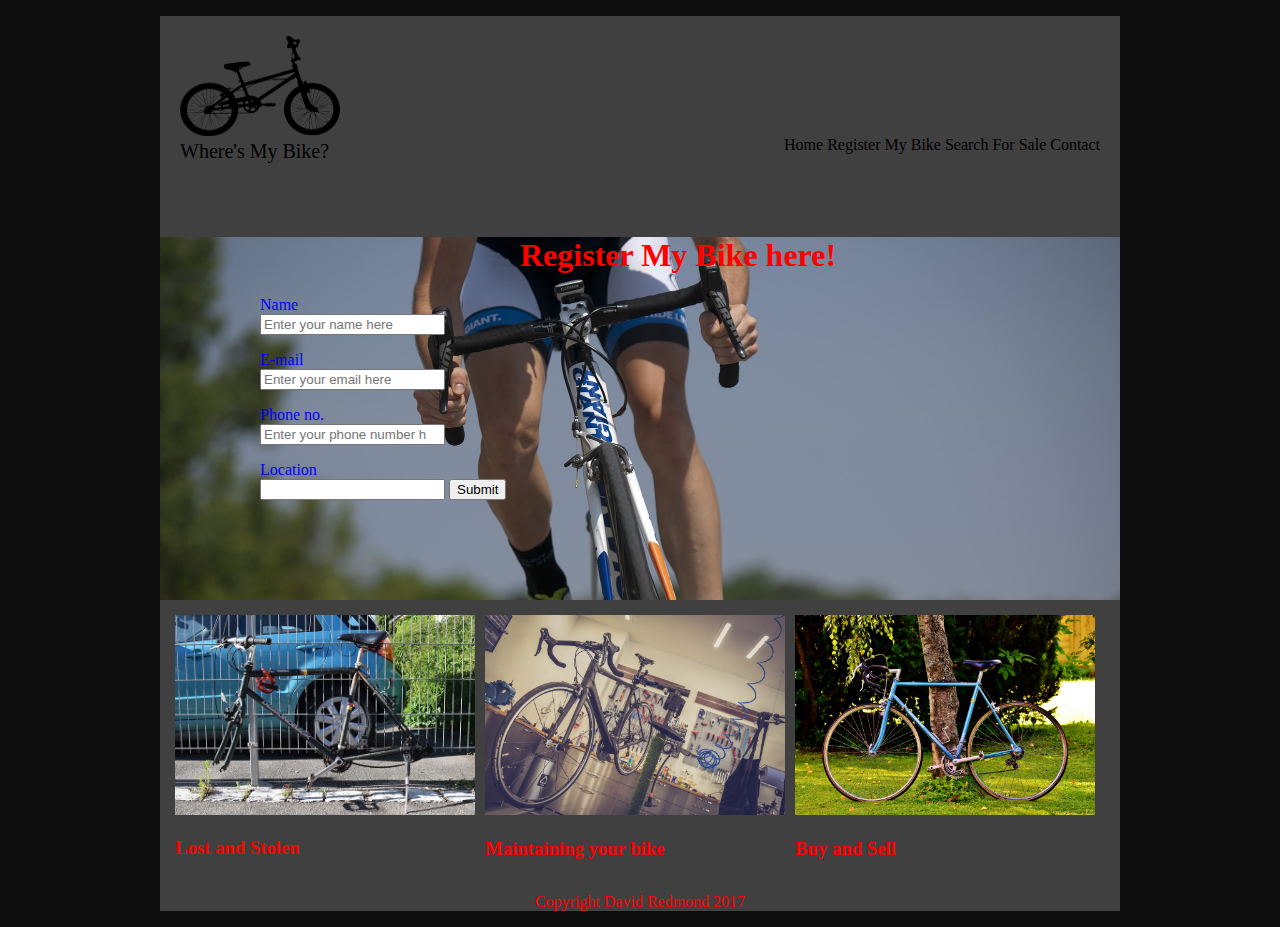
<file: Bike register website/index.html>
<!DOCTYPE html>
<html>
	<head>
		<title>Where's my bike</title>
			<link rel="stylesheet" type="text/css" href="style.css">
			<script type="text/javascript"></script>

	</head>
<body>
<!-- HEADER BELOW ******************************************************** --> 

	<header>
		<div class="logo">
			<img src="images/logo.png">
			<p>Where's My Bike?</p>
		</div>

		<div class="navbar">
				<ul>
					<li><a href="index.html">Home</a></li>
					<li><a href="register-my-bike.html">Register My Bike</a></li>
					<li><a href="search.html">Search</a></li>
					<li><a href="sale.html">For Sale</a></li>
					<li><a href="contact.html">Contact</a></li>
				</ul>
		</div>
	</header>

<!-- MAIN BODY BELOW ******************************************************** --> 

	<div class=>
		<div class="main01">
			<h1>Register My Bike here!</h1>
			<form class="reg-bike">
				<p>Name </p><input type="name" name="name" placeholder="Enter your name here">
				<p>E-mail </p><input type="email" name="email" placeholder="Enter your email here">
				<p>Phone no. </p><input type="number" name="phone" placeholder="Enter your phone number here">
				<p>Location </p><input type="text" name="">
				<input type="button" value="Submit">
			</form>			
		</div>	
		<div class="box">
			<div class="home-gal"><a href="search.html">
				<img src="images/stolen.jpg">
					<h3>Lost and Stolen</h3></a>
			</div>
			<div class="home-gal"><a href="tips.html">
				<img src="images/garage.jpg">
					<h3>Maintaining your bike</h3></a>
			</div>
			<div class="home-gal"><a href="sale.html">
				<img src="images/buy+sell.jpg">
					<h3>Buy and Sell</h3></a>
			</div>
			
			
		</div>	
	</div>





	<!-- FOOTER BELOW ******************************************************** --> 
	<footer>
		<p>Copyright David Redmond 2017</p>

	</footer>
</body>
</html>
</file>
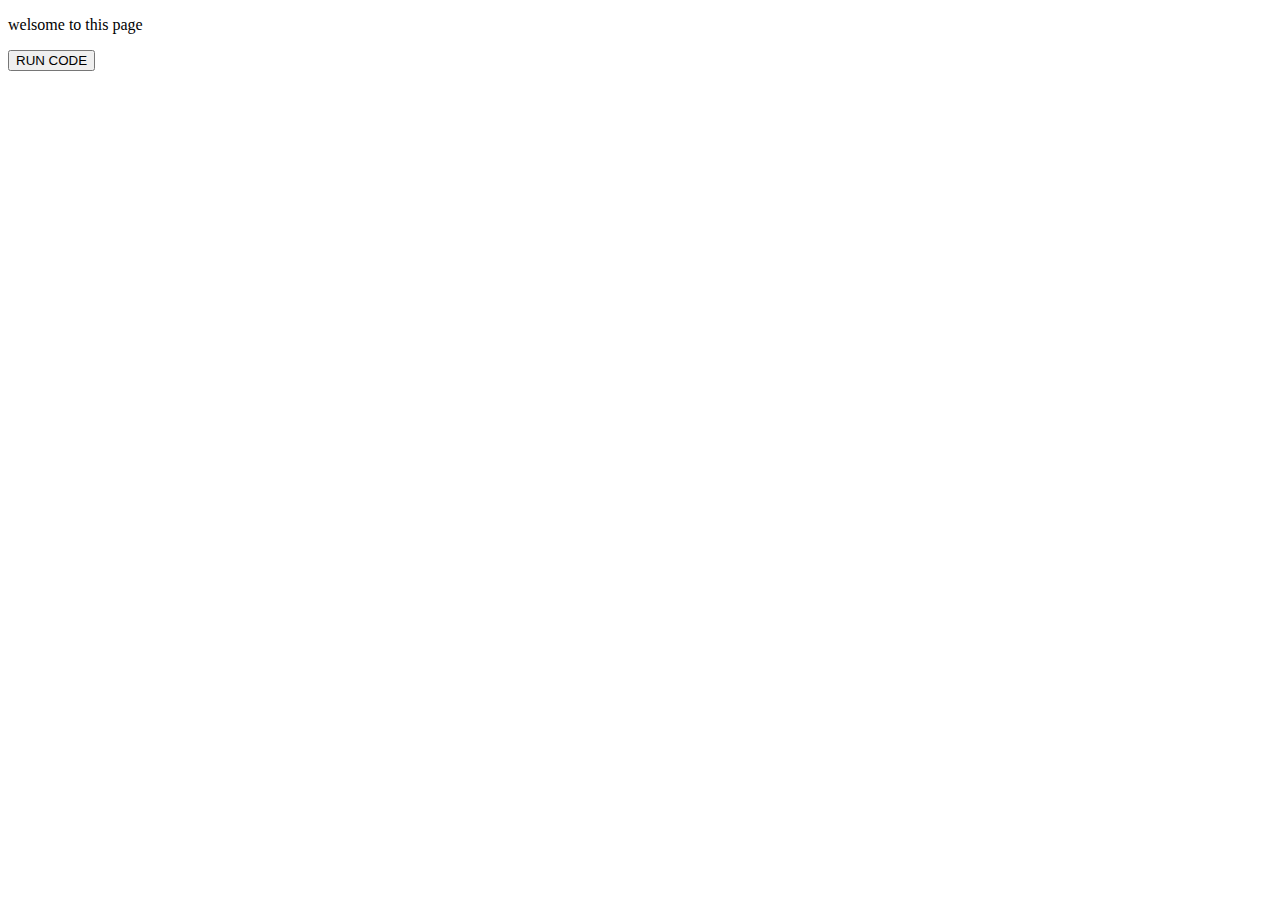
<file: JavaScript exercises/index.html>
<!DOCTYPE html>

<HTML>
<head>
	<title>JS exercises</title>
 
</head>
<body>
	<script src="scripts.js"></script>

<p>welsome to this page</p>


<p id="demo"></p>

<button onclick="findAStringLetter(); ">RUN CODE</button>
</body>
</HTML>
</file>
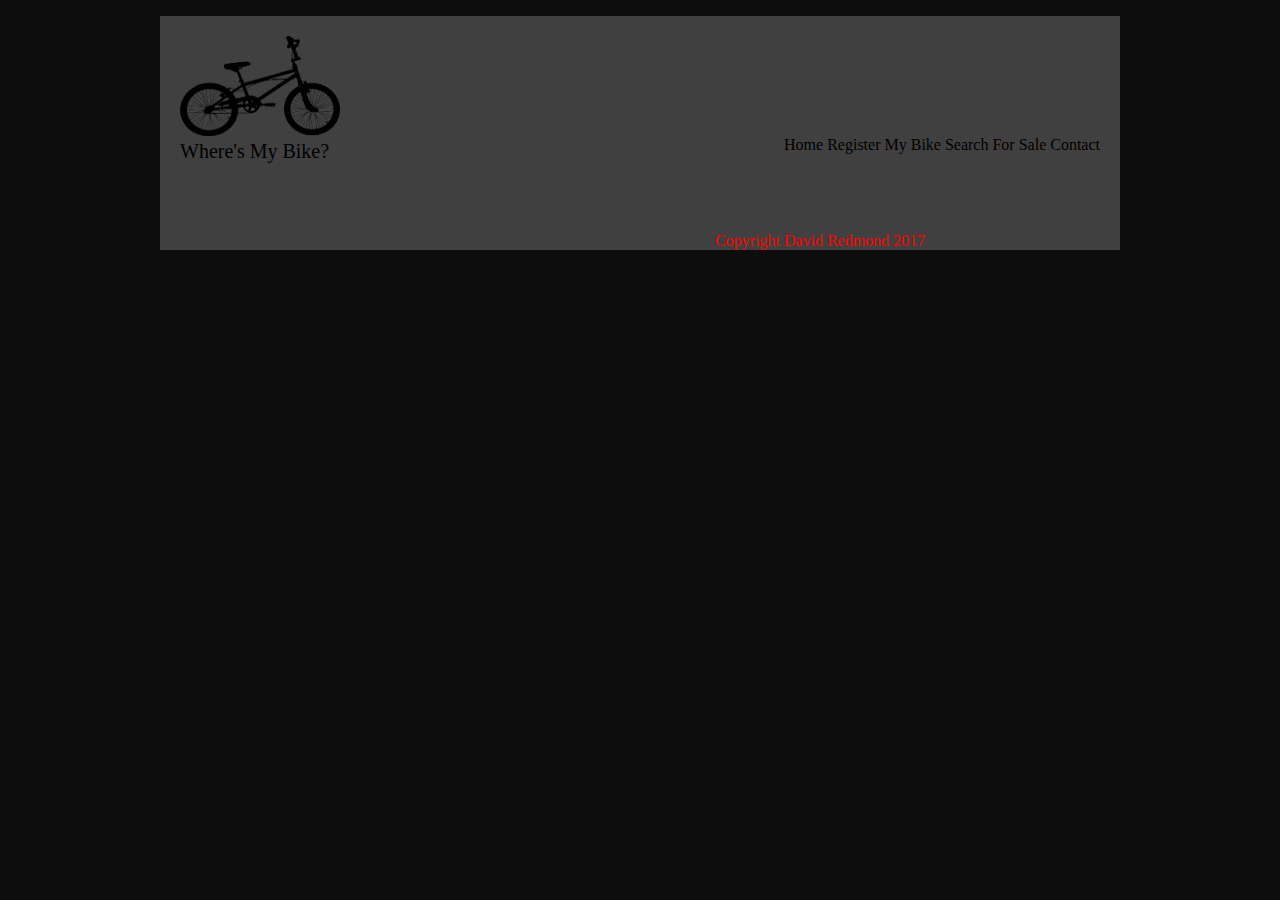
<file: Bike register website/contact.html>
<!DOCTYPE html>
<html>
	<head>
		<title>Where's my bike</title>
			<link rel="stylesheet" type="text/css" href="style.css">
			<script type="text/javascript"></script>

	</head>
<body>
<!-- HEADER BELOW ******************************************************** --> 

	<header>
		<div class="logo">
			<img src="images/logo.png">
			<p>Where's My Bike?</p>
		</div>

		<div class="navbar">
				<ul>
					<li><a href="index.html">Home</a></li>
					<li><a href="register-my-bike.html">Register My Bike</a></li>
					<li><a href="search.html">Search</a></li>
					<li><a href="sale.html">For Sale</a></li>
					<li><a href="contact.html">Contact</a></li>
				</ul>
		</div>
	</header>

<!-- MAIN BODY BELOW ******************************************************** --> 

	<div class=>
	
	</div>





	<!-- FOOTER BELOW ******************************************************** --> 
	<footer>
		<p>Copyright David Redmond 2017</p>

	</footer>
</body>
</html>
</file>
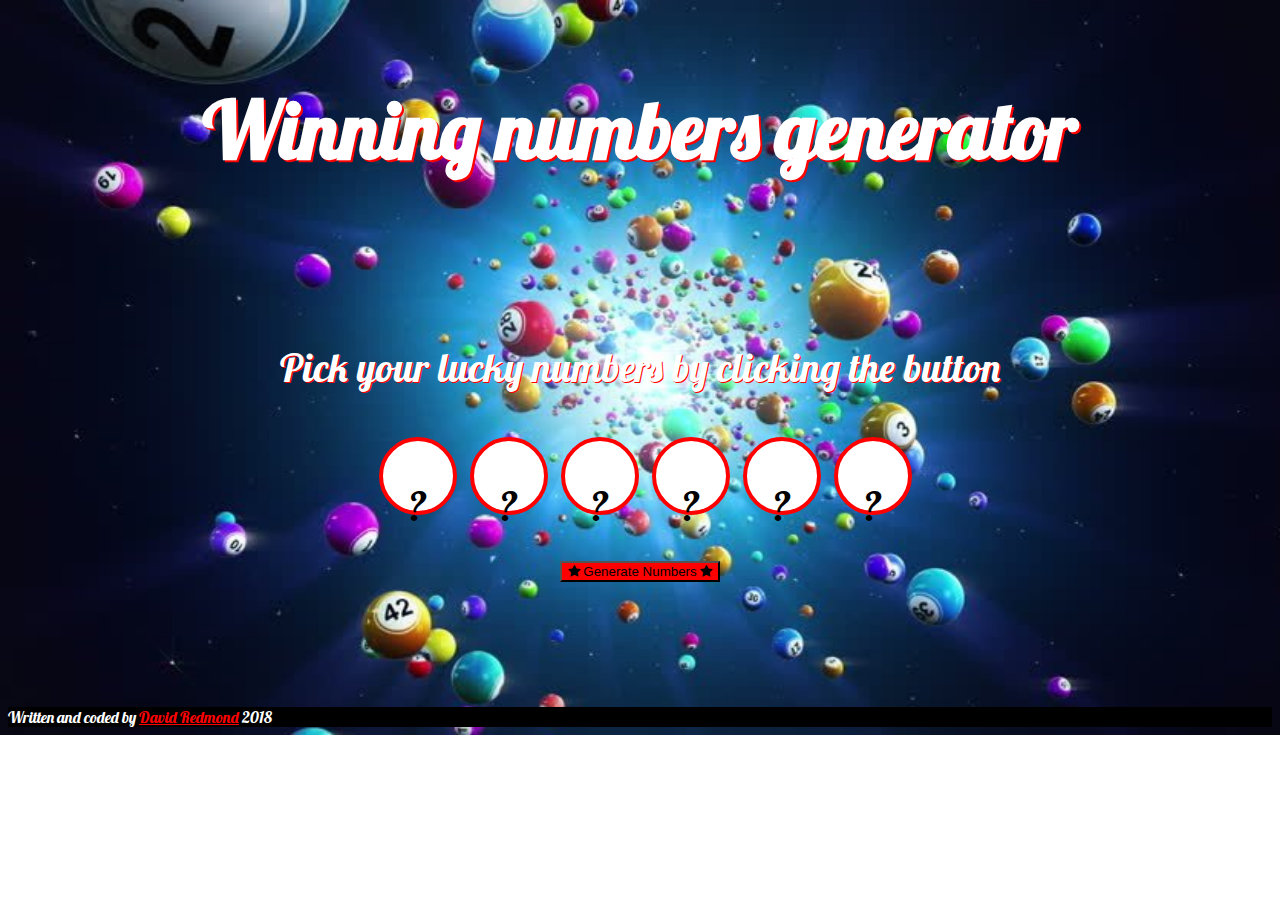
<file: lottery number generator/lotto.html>
<!DOCTYPE html>

<HTML>
<head>
	<title>Lottery number generator</title>
 
<link href="https://fonts.googleapis.com/css?family=Lobster" rel="stylesheet">
	<link rel="stylesheet" href="https://maxcdn.bootstrapcdn.com/bootstrap/4.0.0-beta.2/css/bootstrap.min.css" integrity="sha384-PsH8R72JQ3SOdhVi3uxftmaW6Vc51MKb0q5P2rRUpPvrszuE4W1povHYgTpBfshb" crossorigin="anonymous">
	<link rel="stylesheet" href="https://cdnjs.cloudflare.com/ajax/libs/font-awesome/4.7.0/css/font-awesome.min.css">
	<link rel="stylesheet" type="text/css" href="stylesheet.css">
	
</head>
<body>
<div class="container">
	<header>
		<h1>Winning numbers generator</h1>
		<!--<img class="pic" src="images/transparent4.png">-->
	</header>
		
	<div class="row">
		<div class="col-lg-2">
		</div>
		<div id="middle-col" class="col-lg-8">
			<div id="mainBox">	
					<p>Pick your lucky numbers by clicking the button</p>
				<div id="display-box">
					<div class="check"><p id="output1">?</p></div>
					<div class="check"><p id="output2">?</p></div>
					<div class="check"><p id="output3">?</p></div>
					<div class="check"><p id="output4">?</p></div>
					<div class="check"><p id="output5">?</p></div>
					<div class="check"><p id="output6">?</p></div>
				</div>		
				<div>
					<button class="btn btn-lg btn-danger" onclick="generate(); generate1(); generate2(); generate3(); generate4(); generate5();" ><i class="fa fa-star"></i>  Generate Numbers  <i class="fa fa-star"></i></button> <!--Edit button style and click on status  -->
				</div>
			</div>
		</div>
		<div class="col-lg-2">
		</div>
	</div>
</div>

<footer class="text-center fixed-bottom"> Written and coded by <a href="https://www.facebook.com/daithi12" target="blank">David Redmond</a> 2018 </footer>


<script src="scripts.js"></script>
</body>
</HTML>

<!--    --------  changes to be made -------------

the JS function should be made into 1 fuction to stop duplicated numbers.

add an api to collect results from other sites.
add option to change the number of balls and a powerball or bonus ball.
abilty to share on facebook or twitter.


 -->
</file>
<file: Bike register website/style.css>
.alltextsize a{text-decoration: none;
display: block !important ;
font-family: sans-serif;}

.rank{ 
display: block !important ;
font-weight: 800 ;
font-family: sans-serif ;
color: #CBC9C9;
border: 4px solid #222;
border-radius: 5px 5px 0px 0px ;
border-bottom: 5px solid #FF5512 ;
border-top: 5px solid #FF5512 ;
padding-left: 5.4px ;
    width: 16.4px;
    display: inline-block;
    height: 19.1px;
    float: left;
    font-size: 19px;
    margin-right: 6.4px;
    font-weight: bold;
    color: #222;}
    
  span.picname {
    font-weight: 600 ;
   margin-top: -25px ;
    font-size: 15px;
    color: #958E8E ;
    margin-left: 4px;}
    
    .top100rank {
    display: block !important ;
  border-radius: 14px 14px 0px 0px;
    border: 1px solid #545555;
    box-shadow: 0 0 8.5px #343434;
border-top: 8.5px solid #343434 !important;
background: #f7f7f7 !important;
    padding: 18px;}

span.justapicture {     margin: 13.6px;
    margin-top: 4.38px !important;
font-size:12px ;
font-weight: 600 ;
color: #61280C;}

.top100 li {
display: block !important ;
border: 3px solid #222 ;
margin-bottom: 2px;
    overflow: hidden;
    padding: 6px 4px; }
    


/* CLEARFIX ABOVE-------------------------------------------------------*/


html {
	background-color: #0d0d0d;
}

body {
	width: 960px;
	margin: 10px auto;
	background-color: #404040;
}

a {
	text-decoration: none;
	color: #000000;
}

/* HEADER */

.logo {
	float: left;
	width: 320px;
	margin: 20px;
	height: 200px;
}
.logo img {
	width: 50%;
	height: 50%;
	margin: auto;
}
.logo p {
	font-size: 20px;
	margin: 0;
}

.navbar {
	height: 200px;
	text-align: right;
	margin-right: 20px;
}
.navbar li {
	text-align: center;
	display: inline-table;
	margin-top: 120px ;
}


/*MAIN BODY */

.main01 {
	background: url('images/main.jpg');
	background-size: cover;
}

h1 {
 text-align
 text-decoration-style: dashed;
 color: red;
}

.reg-bike {
	padding-left: 100px;
	padding-bottom: 100px;
}

.reg-bike p {
	margin-bottom: 0;
	color: blue;
}

.box {
	float: left;
	margin: 15px;
	position: relative;
	padding: 0, 10px;
}

.home-gal {
	max-width: 300px;
	float: left;
	margin-right: 10px
}


.box img {
	max-width: 100%;
	z-index: 1;
}

.box h3 {
	z-index: 2;
	color: red;

}
/* FOOTER */

footer p{
	color: red;
	text-align: center;
}
</file>
<file: lottery number generator/stylesheet.css>
body {
	
	background-image: url("images/balls.jpg");
	background-repeat: no-repeat;
	background-size: cover;
	font-family: 'Lobster', cursive;
	color: white;
}

h1 {
	color: white;
	text-align: center;
	text-shadow: 2px 2px #ff0000;
	padding-top: 25px;
	font-size: 80px;
}

.pic {
	max-width: 100%;
}

#mainBox {
	text-align: center;
	/*background-color: rgba(0,0,255,0.6);
	border: 1px #ff0000 dashed;
	border-radius: 15px;*/
	padding: 25px 0px;	
}

#display-box {
	/*background-color: rgba(0,0,255,0.4);
	border: dashed 1px #ff0000;
	border-radius: 15px;*/
	display: inline-block;
	padding: 5px;
	margin-bottom: 30px;
}

#middle-col {
	padding-top: 45px;
	padding-bottom: 100px; 
}

.balls {
	position: relative;
	width: 50px;
	 
}

#output {
	position: absolute;
    top: 50%;
    left: 50%;
    transform: translateX(-50%) translateY(-50%);
	font-weight: bold;
}

.check {
	position: relative;
	border:4px solid #ff0000;
	border-radius: 50%;
	background-color: #ffffff;
	background-repeat: no-repeat;
	width: 70px;
	height: 70px;
	display: inline-block;
	padding: 25px
	margin-right: 10px;
	margin-left: 10px;

}

footer {
	background-color: black;

}
a {
	color: #ff0000;
	text-shadow: none;
}

p {
	font-size: 40px;
	text-shadow: 1px 1px #ff0000;
}
.check p {
	color: black;
	text-shadow: none;
}

.btn {
	background-color: #ff0000;
}
</file>
